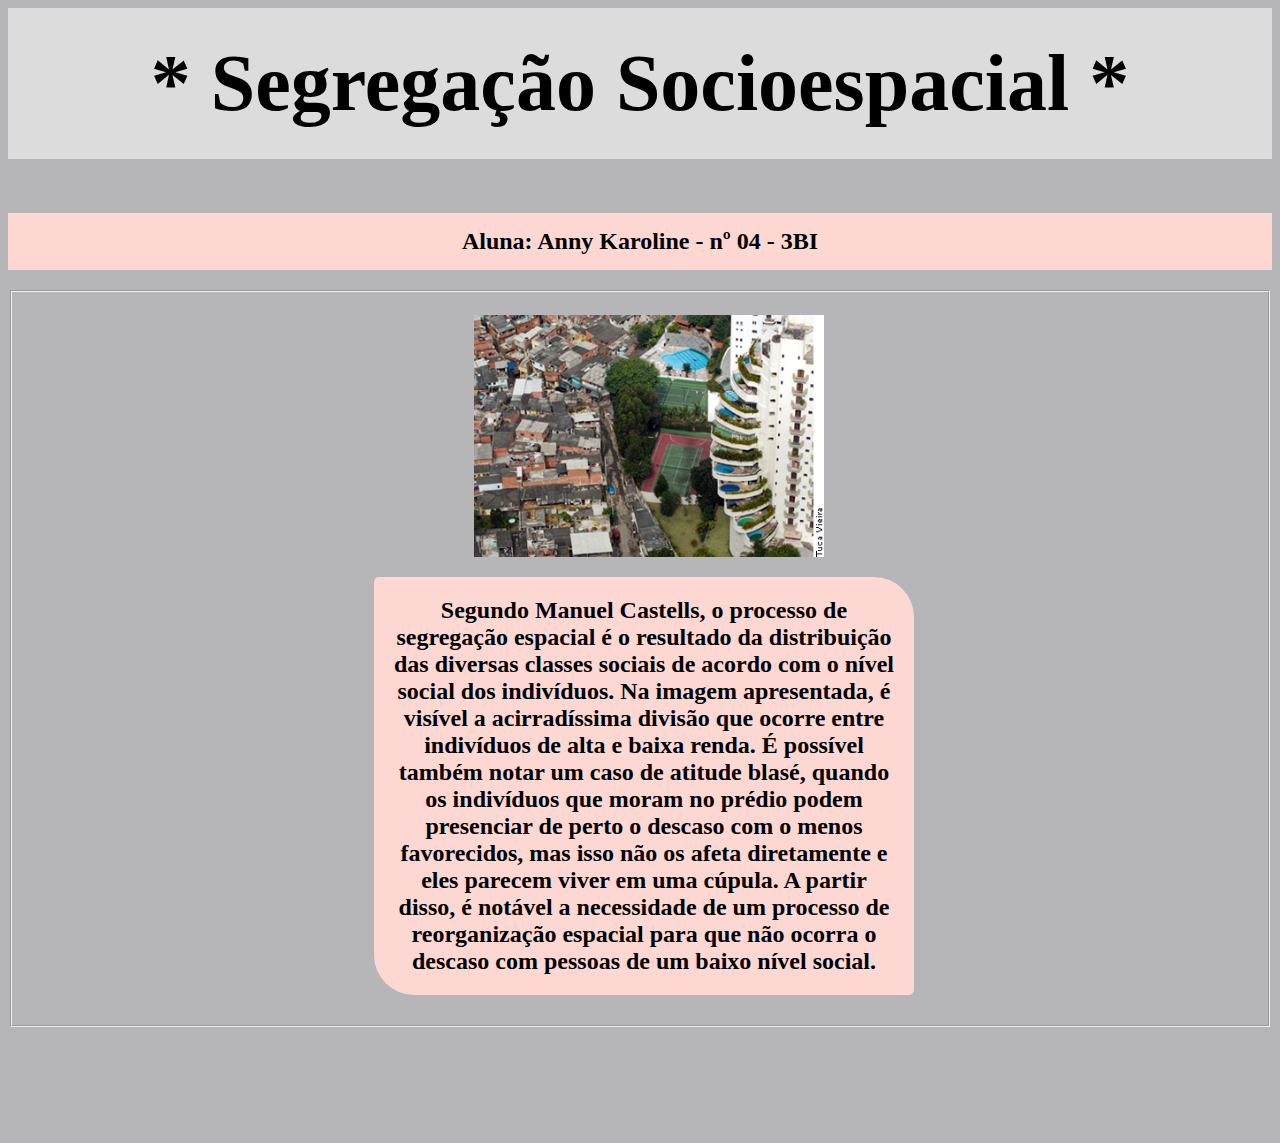
<file: index.html>
﻿<html>
	<head>
		<title>EuClico - Sociologia </title>
	</head>
	<link rel = "stylesheet" href= "css/estilo.css">

	<body>	
		<table>
			<div>
				<h1>* Segregação Socioespacial *</h1>
			</div>
			<div>
			<div>
				<h2 class = "titulo">Aluna: Anny Karoline - nº 04 - 3BI </h3>
			</div>
				<fieldset>				
				<br>
				<img src = "image.jpeg">
			
				<div>
				<h2 class="texto"> Segundo Manuel Castells, o processo de 
				segregação espacial é o resultado da distribuição das 
				diversas classes sociais de acordo com o nível social dos 
				indivíduos. Na imagem apresentada, é visível a acirradíssima
				divisão que ocorre entre indivíduos de alta e baixa renda. 
				É possível também notar um caso de atitude blasé, quando os
				indivíduos que moram no prédio podem presenciar de perto o
				descaso com o menos favorecidos, mas isso não os afeta 
				diretamente e eles parecem viver em uma cúpula. A partir disso,
				é notável a necessidade de um processo de reorganização espacial
				para que não ocorra o descaso com pessoas de um baixo nível social.
				</h2>
				</div>	
				</fieldset>
				<br><br><br><br><br><br>
	</body>
</html>
</file>
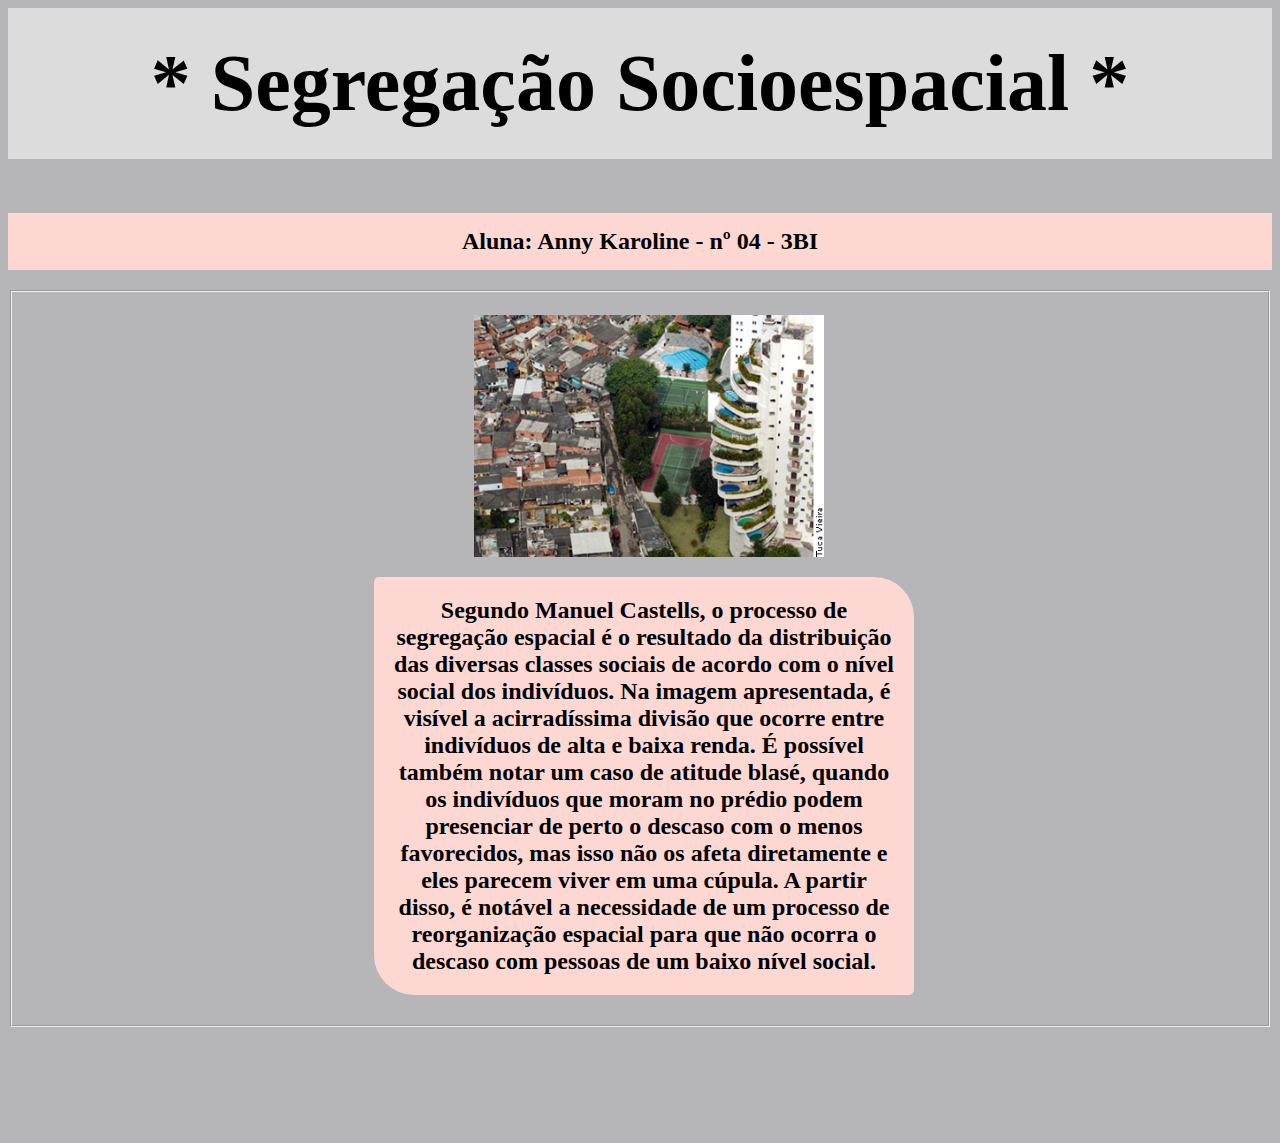
<file: trabsocio.html>
﻿<html>
	<head>
		<title>EuClico - Sociologia </title>
	</head>
	<link rel = "stylesheet" href= "css/estilo.css">

	<body>	
		<table>
			<div>
				<h1>* Segregação Socioespacial *</h1>
			</div>
			<div>
			<div>
				<h2 class = "titulo">Aluna: Anny Karoline - nº 04 - 3BI </h3>
			</div>
				<fieldset>				
				<br>
				<img src = "image.jpeg">
			
				<div>
				<h2 class="texto"> Segundo Manuel Castells, o processo de 
				segregação espacial é o resultado da distribuição das 
				diversas classes sociais de acordo com o nível social dos 
				indivíduos. Na imagem apresentada, é visível a acirradíssima
				divisão que ocorre entre indivíduos de alta e baixa renda. 
				É possível também notar um caso de atitude blasé, quando os
				indivíduos que moram no prédio podem presenciar de perto o
				descaso com o menos favorecidos, mas isso não os afeta 
				diretamente e eles parecem viver em uma cúpula. A partir disso,
				é notável a necessidade de um processo de reorganização espacial
				para que não ocorra o descaso com pessoas de um baixo nível social.
				</h2>
				</div>	
				</fieldset>
				<br><br><br><br><br><br>
	</body>
</html>
</file>
<file: css/estilo.css>
﻿body{background-color:#B6B5B8}

img{margin-left:450px; width: 350px; border:5px;}

h1{background-color:#DCDCDD; font-family:Bahnschrift ; padding-top: 30px; padding-bottom:30px;font-size:80px; text-align:center;}
h2{background-color:#FDD8D3; padding-top: 15px; padding-bottom:15px; text-align:center;}

.titulo{ font-family:Bahnschrift ;}
.texto{text-align:center; width: 500px; margin-left:350px; padding:20px; font-family: candara; font-color:#808080; border-radius:5px 40px;}
</file>
